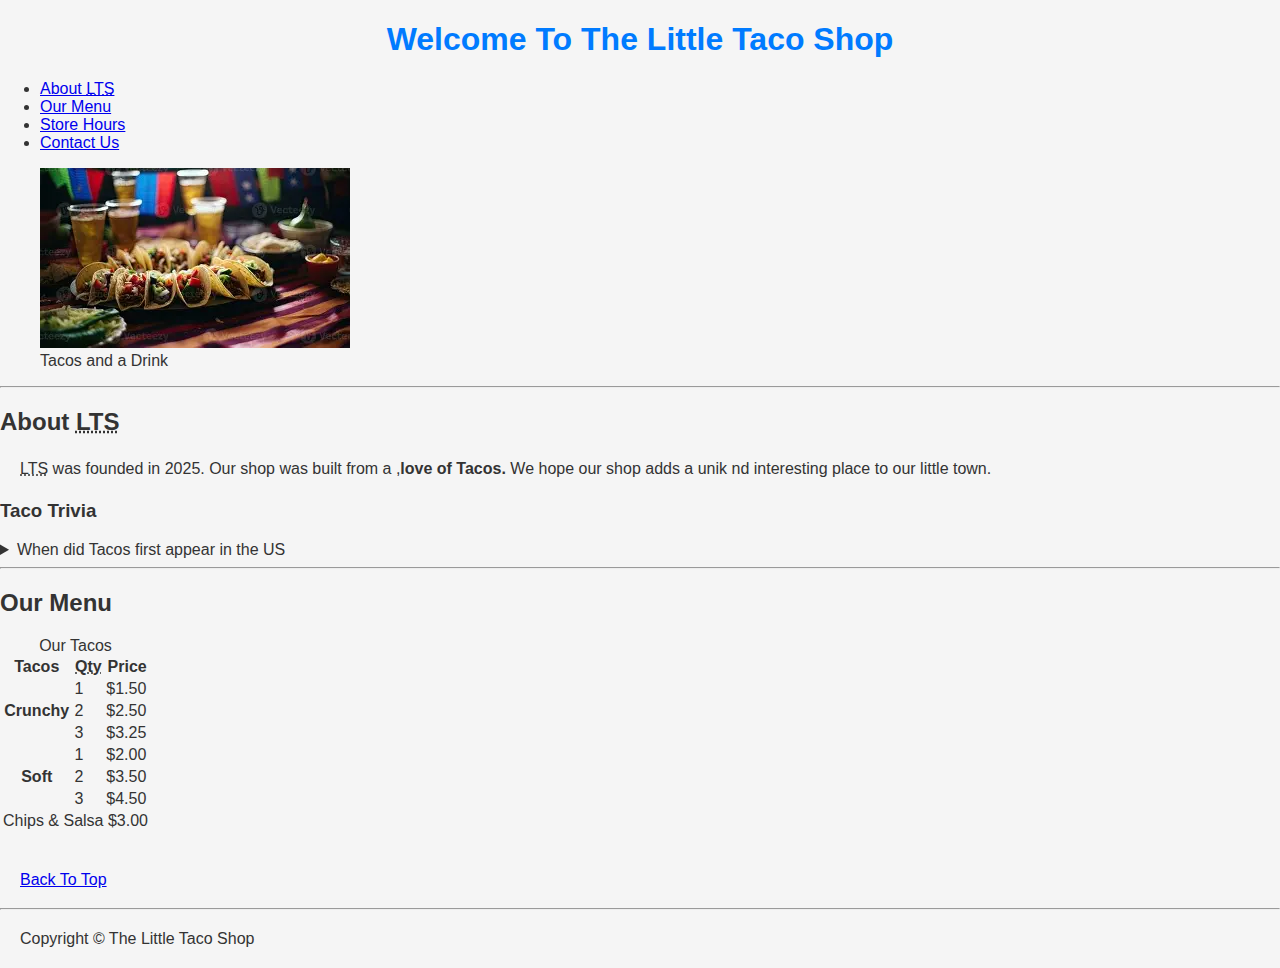
<file: little tco shop/index.html>
<!DOCTYPE html>
<html lang="en">

    <head>
        <meta charset="UTF-8">
        <meta name="author" content="HONOUR K">
        <meta name="description" content="The Offical Website For The Little Taco Shop">
        <title>The Little Taco Shop</title>
        <link rel="icon" href="taco icon.jpg" type="image/x-icon">
        <link rel="stylesheet" href="style.css">    
    </head>


    <body>
        <header>
            <h1>Welcome To The Little Taco Shop</h1>
            <nav>
                <ul>
                    <li>
                        <a href="#about">About <abbr title="The Little Taco Shop">LTS</abbr></a>
                    </li>
                <li>
                    <a href="#menu">Our Menu</a>
                </li>    
                <li>
                    <a href="hours.html">Store Hours</a>
                </li>    
                <li>
                    <a href="contact.html">Contact Us</a>
                </li>    
                </ul>
            </nav>

            <figure>
                <img src="tacos nd drinks.webp" alt="Tacos and a Drink" title="We love Tacos" width="310" height="180">
                <figcaption>
                    Tacos and a Drink
                </figcaption>
            </figure>
        </header>
        <hr>
        <main>
            <article id="about">
                <h2>About <abbr title="The Little Taco Shop">LTS</abbr></h2>
                <P>
                    <abbr title="The Little Taco Shop">LTS</abbr> was founded in <time datetime="2025">2025</time>. Our shop was built from a ,<strong>love of Tacos.</strong> We hope our shop adds a unik nd interesting place to our little town.
                </p>
                <aside>
                    <h3>Taco Trivia</h3>
                    <details>
                        <summary>When did Tacos first appear in the US</summary>
                        <p>
                            Michael J. Scofield, a Structural Engineer and proffessor of history at the University of Minnesota, says the earliest mention of of tacos in the United States are in a newspaper from <time datetime="2024">2024</time>
                        </p>
                    </details>
                </aside>
            </article>
            <hr>
            <article id="Menu">
                <h2>Our Menu</h2>
                <table>
                    <caption>Our Tacos</caption>
                    <thead>
                        <tr>
                            <th>Tacos</th>
                            <th scope="col"><abbr title="Quantity">Qty</abbr></th>
                            <th scope="col">Price</th>
                        </tr>
                    </thead>
                    <tbody>
                        <tr>
                            <th scope="row" rowspan="3">
                                Crunchy
                            </th>
                            <td>1</td>
                            <td>$1.50</td>
                        </tr>
                        <tr>
                            <td>2</td>
                            <td>$2.50</td>
                        </tr>
                        <tr>
                            <td>3</td>
                            <td>$3.25</td>
                        </tr>
                        <tr>
                            <th scope="row" rowspan="3">
                                Soft
                            </th>
                            <td>1</td>
                            <td>$2.00</td>
                        </tr>
                        <tr>
                            <td>2</td>
                            <td>$3.50</td>
                        </tr>
                        <tr>
                            <td>3</td>
                            <td>$4.50</td>
                        </tr>
                    </tbody>
                    <tfoot>
                        <tr>
                            <td colspan="3">
                                Chips &amp; Salsa $3.00
                            </td>
                        </tr>
                    </tfoot>
                </table>
                <br>
                <p>
                    <a href="#">Back To Top</a>
                </p>
            </article>
        </main>
        <hr>
        <footer>
            <p>Copyright &copy; The Little Taco Shop</p>
        </footer>
    </body>

    </html>
</file>
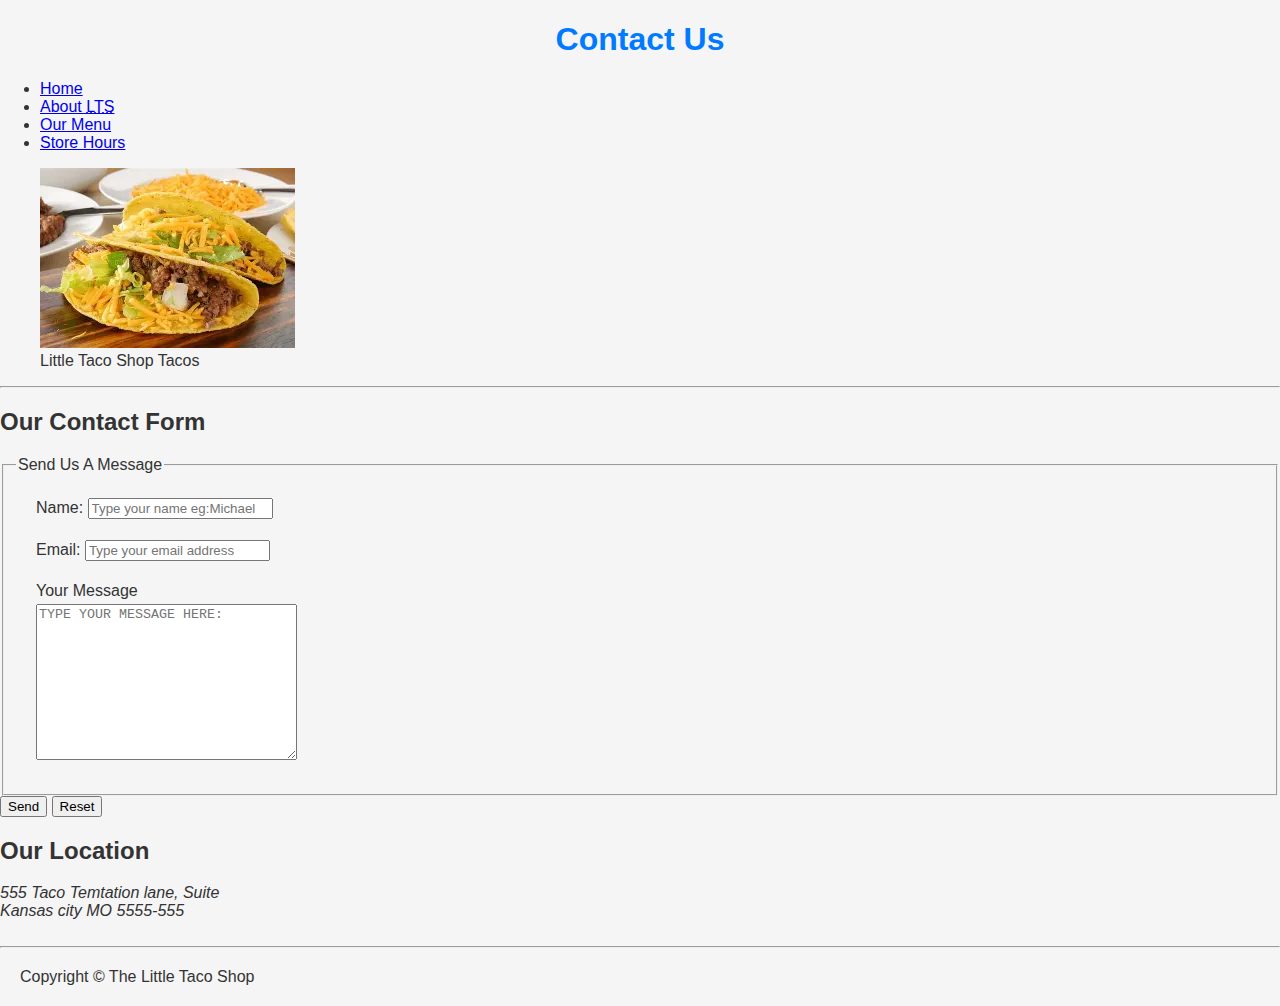
<file: little tco shop/contact.html>
<!DOCTYPE html>
<html lang="en">

    <head>
        <meta charset="UTF-8">
        <meta name="author" content="HONOUR K">
        <meta name="description" content="Contact Information For The Little Taco Shop">
        <title>Contact Us- LTS</title>
        <link rel="icon" href="taco icon.jpg" type="image/x-icon">
        <link rel="stylesheet" href="style.css">    
    </head>


    <body>
        <header>
            <h1>Contact Us</h1>
            <nav>
                <ul>
                <li>
                    <a href="/">Home</a>
                </li>  
                <li>
                    <a href="/#about">About <abbr title="The Little Taco Shop">LTS</abbr></a>
                </li>
                <li>
                    <a href="/#menu">Our Menu</a>
                </li>       
                <li>
                    <a href="hours.html">Store Hours</a>
                </li>    
                </ul>
            </nav>


            <figure>
                <img src="Tcos clse up.webp" alt="Little Taco Shop Tacos" title="Tacos ready to eat" width="255" height="180"> 
                <figcaption>
                    Little Taco Shop Tacos
                </figcaption>
            </figure>
        </header>
        <hr>
        <main>
            <section>
          <h2>Our Contact Form</h2>
          
          <form action="https://httpbin.org/get" method="get">
            <fieldset>
                <legend>Send Us A Message</legend>
                <p>
                    <label for="name">Name: </label>
                    <input type="text" name="name" id="name" placeholder="Type your name eg:Michael" required>
                </p>
                <p>
                    <label for="email">Email: </label>
                    <input type="email" name="email" id="email" placeholder="Type your email address" required>
                </p>
                <p>
                    <label for="message">Your Message</label> 
                    <br>
                    <textarea name="message" id="message" cols="30" rows="10" placeholder="TYPE YOUR MESSAGE HERE:"></textarea>
                </p>
            </fieldset>
            <button type="submit">Send</button>
            <button type="reset">Reset</button>
          </form>
          </section>
          <section>
            <h2>Our Location</h2>
            <address>
                555 Taco Temtation lane, Suite <br>
                Kansas city MO 5555-555
                <br><br>
            </address>
          </section>
        </main>
        <hr>
        <footer>
            <p>Copyright &copy; The Little Taco Shop</p>
        </footer>
    </body> 

    </html>
</file>
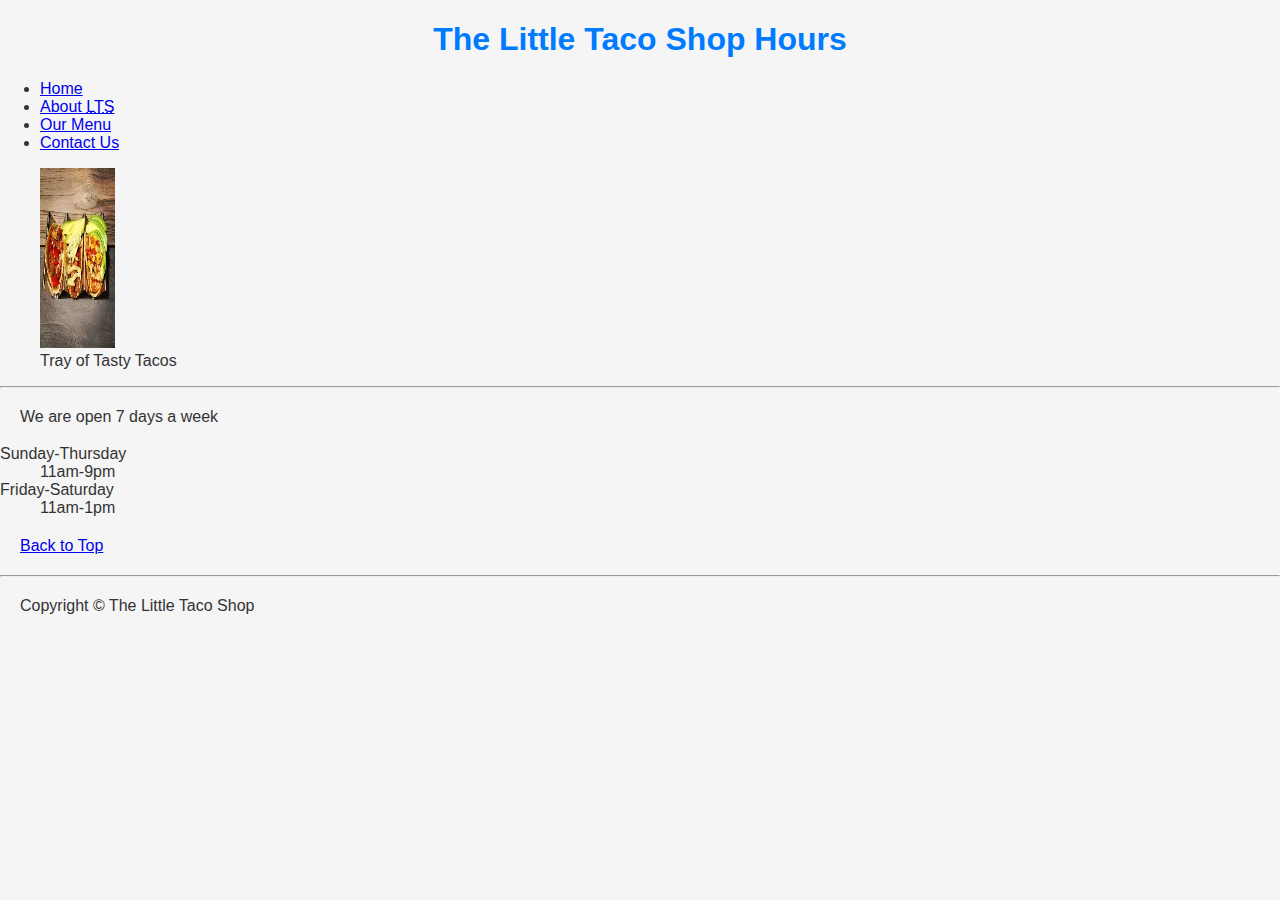
<file: little tco shop/hours.html>
<!DOCTYPE html>
<html lang="en">

    <head>
        <meta charset="UTF-8">
        <meta name="author" content="HONOUR K">
        <meta name="description" content="Store Hours For The Little Taco Shop">
        <title>LTS Hours</title>
        <link rel="icon" href="taco icon.jpg" type="image/x-icon">
        <link rel="stylesheet" href="style.css">    
    </head>


    <body>
        <header>
            <h1>The Little Taco Shop Hours</h1>
            <nav>
                <ul>
                <li>
                    <a href="/">Home</a>
                </li>  
                <li>
                    <a href="/#about">About <abbr title="The Little Taco Shop">LTS</abbr></a>
                </li>
                <li>
                    <a href="/#menu">Our Menu</a>
                </li>       
                <li>
                    <a href="contact.html">Contact Us</a>
                </li>    
                </ul>
            </nav>

            <figure>
                <img src="tacos in a try.webp" alt="Tray of Tasty Tacos" title="We love Tacos" width="75" height="180">
                <figcaption>
                    Tray of Tasty Tacos
                </figcaption>
            </figure>
        </header>
        <hr>
        <main>
            <p>
                We are open 7 days a week
            </p>
            <dl>
                <dt>Sunday-Thursday</dt>
                <dd>11am-9pm</dd>
                <dt>Friday-Saturday</dt>
                <dd>11am-1pm</dd>
            </dl>
            <p>
                <a href="#">Back to Top</a>
            </p>
        </main>
        <hr>
        <footer>
            <p>Copyright &copy; The Little Taco Shop</p>
        </footer>
    </body>

    </html>
</file>
<file: little tco shop/style.css>
body {
  background-color: #f5f5f5;
  font-family: Arial, sans-serif;
  color: #333;
  margin: 0;
  padding: 0;
}

h1 {
  color: #007BFF;
  text-align: center;
}

p {
  padding: 0 20px;
  line-height: 1.6;
}
</file>
